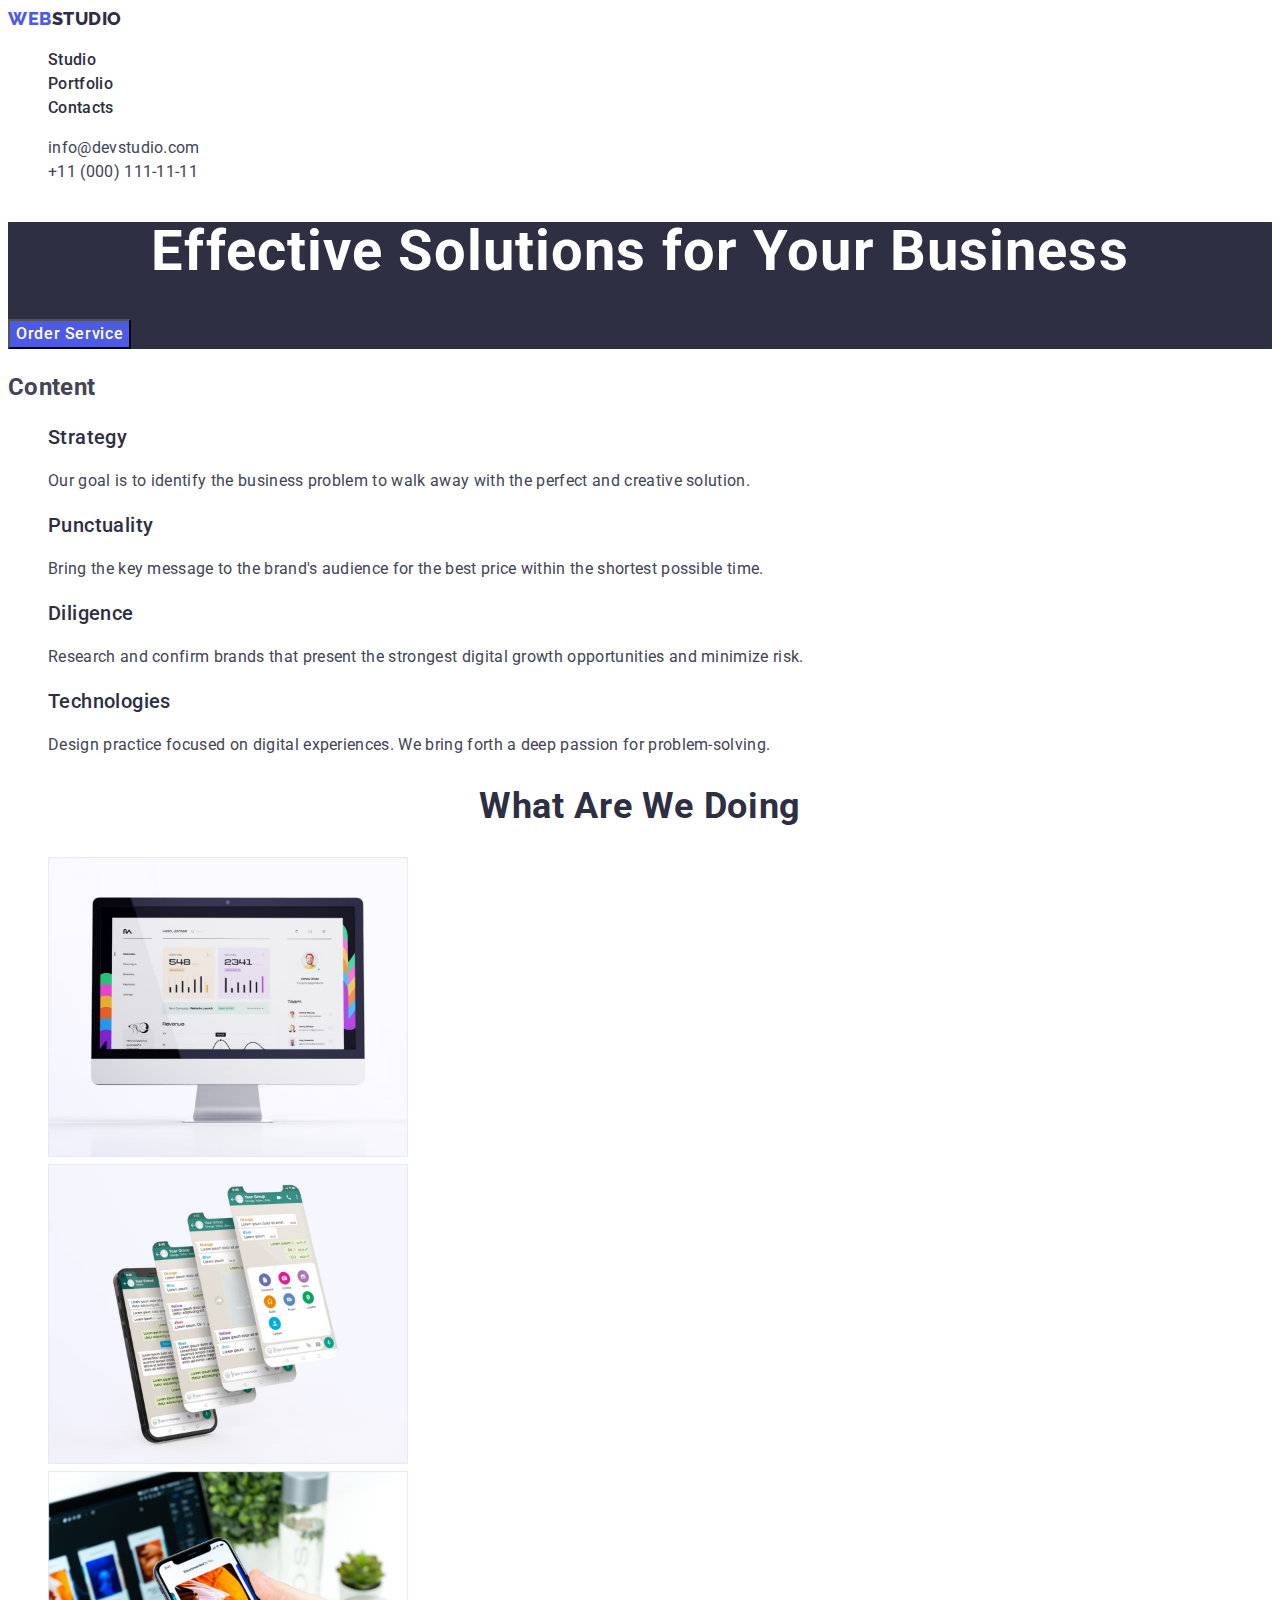
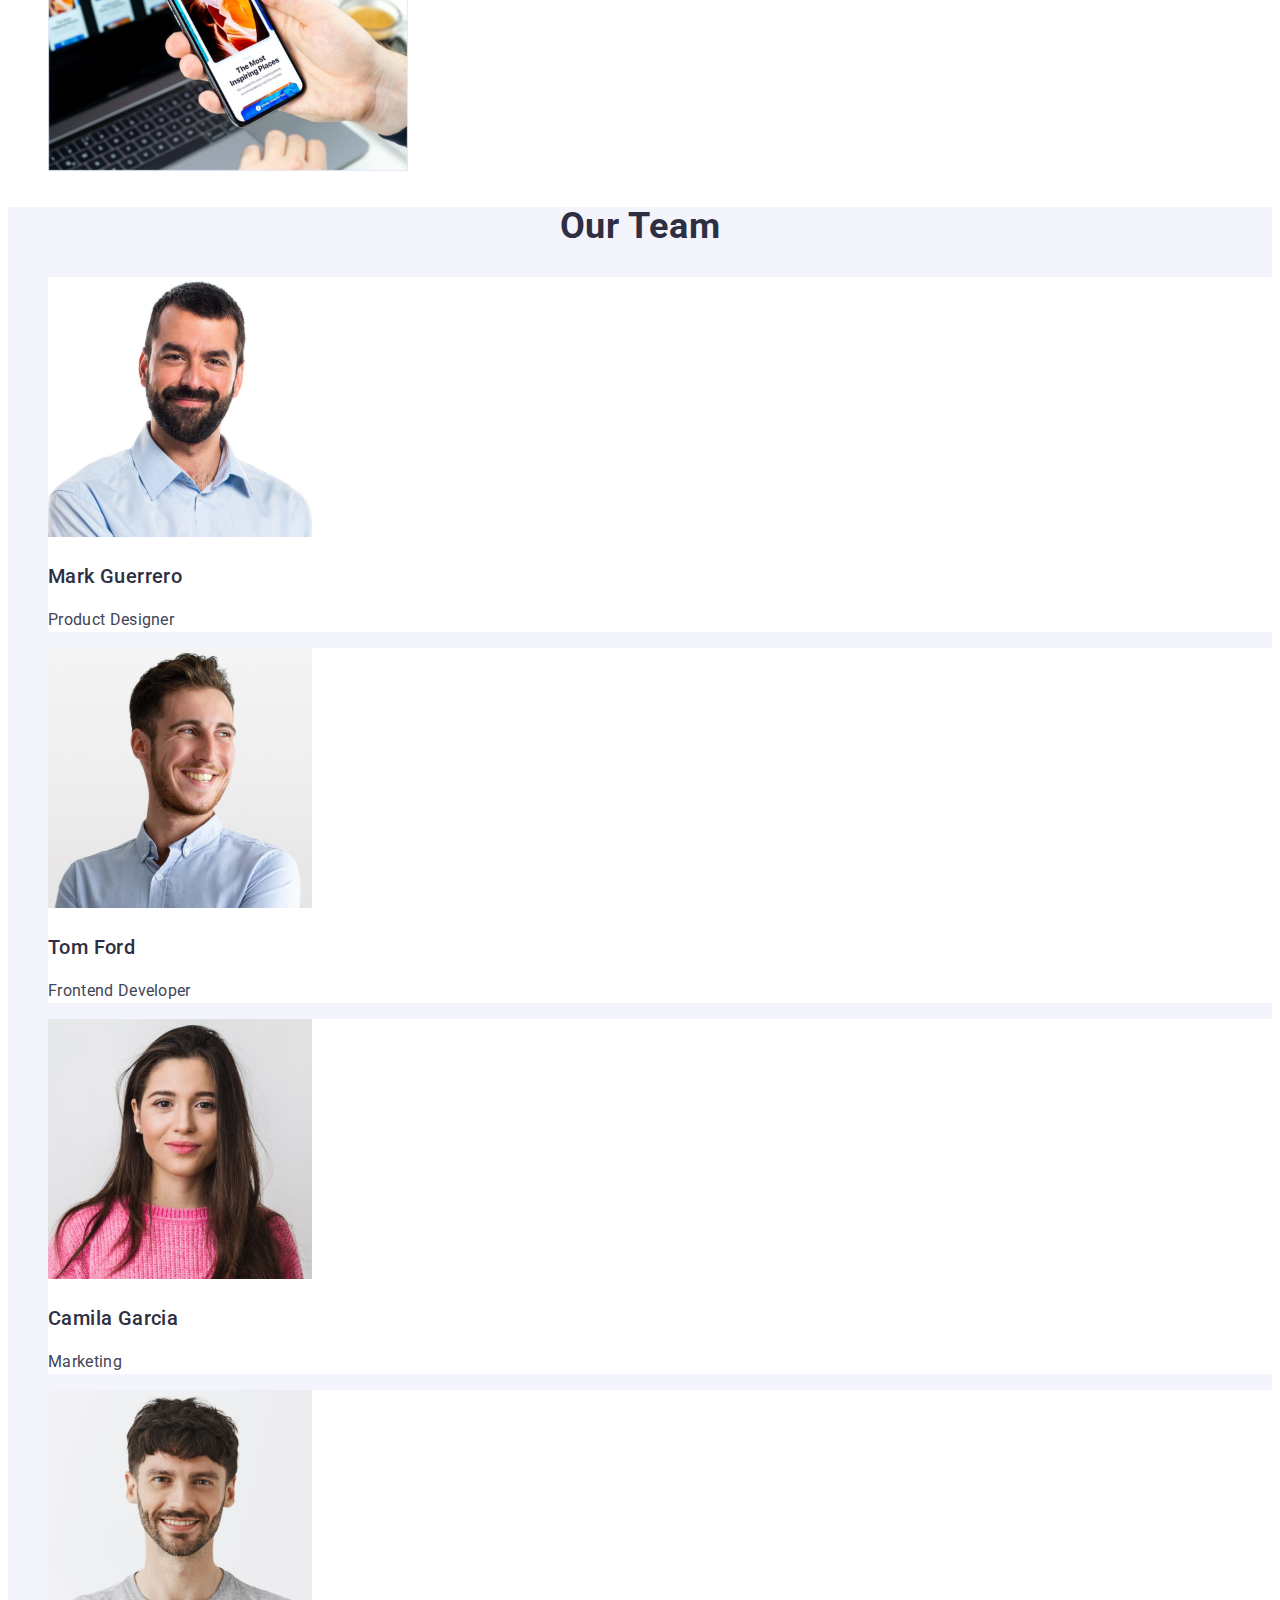
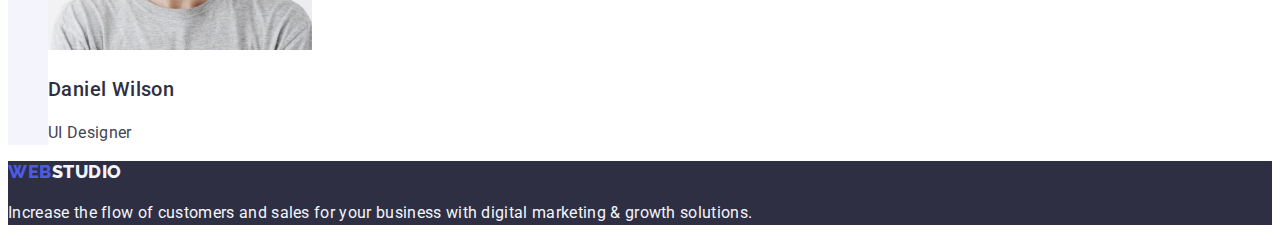
<file: index.html>
<!DOCTYPE html>
<html lang="en">
  <head>
    <meta charset="utf-8" />
    <meta name="description" content="Effective Solutions for Your Business" />
    <title>Web Studio</title>
    <link rel="preconnect" href="https://fonts.googleapis.com" />
    <link rel="preconnect" href="https://fonts.gstatic.com" crossorigin />
    <link rel="preconnect" href="https://fonts.googleapis.com" />
    <link rel="preconnect" href="https://fonts.gstatic.com" crossorigin />
    <link
      href="https://fonts.googleapis.com/css2?family=Raleway:wght@800&family=Roboto:wght@400;500;700;900&display=swap"
      rel="stylesheet"
    />
    <link rel="stylesheet" href="./portfolio.html" />
    <link rel="stylesheet" href="./css/styles.css" />
    
  </head>
  <body>
    <!-- header -->
    <header class="header">
      <!-- logo -->
      <nav class="nav list">
        <a class="logo link" href="./index.html" 
          >Web<span class="span-dark">Studio</span>
        </a>
        <!-- menu nav -->

        <ul class="navigation-list list">
          <li class="navigation-list-item">
            <a href="./index.html" class="navigation-item-link link">Studio</a>
          </li>
          <li class="navigation-list-item">
            <a href="./portfolio.html" class="navigation-item-link link">Portfolio</a>
          </li>
          <li class="navigation-list-item">
            <a href="" class="navigation-item-link link">Contacts</a>
          </li>
        </ul>
      </nav>

      <address class="address">
        <ul class="addres list">
          <li class="addres-list-item">
            <a class="addres-contacts link" href="mailto:info@devstudio.com"
              >info@devstudio.com</a
            >
          </li>
          <li class="addres-list-item">
            <a class="addres-contacts link" href="tel:+110001111111"
              >+11 (000) 111-11-11</a
            >
          </li>
        </ul>
      </address>
    </header>

    <!-- main content -->

    <main class="main-content">
      <!-- Hero section  -->
      <section class="hero">
        <h1 class="hero-text">Effective Solutions for Your Business</h1>
        <button type="button" class="button">Order Service</button>
      </section>
      <!--Benefits section  -->
      <section class="benefits-section">
        <h2 class="benefits-title">Content</h2>
        <ul class="benefits-list list">
          <li class="benefits-list-item">
            <h3 class="benefits-list-subtitle">Strategy</h3>
            <p class="benefits-list-desc">
              Our goal is to identify the business problem to walk away with the
              perfect and creative solution.
            </p>
          </li>
          <li class="benefits-list-item">
            <h3 class="benefits-list-subtitle">Punctuality</h3>
            <p class="benefits-list-desc">
              Bring the key message to the brand's audience for the best price
              within the shortest possible time.
            </p>
          </li>
          <li class="benefits-list-item">
            <h3 class="benefits-list-subtitle">Diligence</h3>
            <p class="benefits-list-desc">
              Research and confirm brands that present the strongest digital
              growth opportunities and minimize risk.
            </p>
          </li>
          <li class="benefits-list-item">
            <h3 class="benefits-list-subtitle">Technologies</h3>
            <p class="benefits-list-desc">
              Design practice focused on digital experiences. We bring forth a
              deep passion for problem-solving.
            </p>
          </li>
        </ul>
      </section>
      <!--Progres section -->
      <section class="progres-section">
        <h2 class="progres-title">What are we doing</h2>
        <ul class="progres-list list">
          <li class="progres-list-item">
            <img
              class="images"
              src="./images/mainpage/img5.jpg"
              alt="computer monitor"
              width="360"
            />
          </li>
          <li class="progres-list-item">
            <img
              class="images"
              src="./images/mainpage/img6.jpg"
              alt="application in the phone"
              width="360"
            />
          </li>
          <li class="progres-list-item">
            <img
              class="images"
              src="./images/mainpage/img7.jpg"
              alt="phone in hand in front of computer"
              width="360"
            />
          </li>
        </ul>
      </section>
      <!-- Team section -->

      <section class="team-section">
        <h2 class="team-title">Our Team</h2>
        <ul class="team-list list">
          <li class="team-list-item">
            <img
              class="team-img"
              src="./images/mainpage/img1.jpg"
              alt="Mark Guerrero"
              width="264"
            />
            <h3 class="name">Mark Guerrero</h3>
            <p class="profession">Product Designer</p>
          </li>
          <li class="team-list-item">
            <img
              class="team-img"
              src="./images/mainpage/img2.jpg"
              alt="Tom Ford"
              width="264"
            />
            <h3 class="name">Tom Ford</h3>
            <p class="profession">Frontend Developer</p>
          </li>
          <li class="team-list-item">
            <img
              class="team-img"
              src="./images/mainpage/img3.jpg"
              alt="Camila Garcia"
              width="264"
            />
            <h3 class="name">Camila Garcia</h3>
            <p class="profession">Marketing</p>
          </li>
          <li class="team-list-item">
            <img
              class="team-img"
              src="./images/mainpage/img4.jpg"
              alt="Daniel Wilson"
              width="264"
            />
            <h3 class="name">Daniel Wilson</h3>
            <p class="profession">UI Designer</p>
          </li>
        </ul>
      </section>
    </main>
    <!-- footer -->
    <footer class="footer">
      <a class="logo link" href="./index.html"
        >Web<span class="span-white">Studio</span></a
      >
      <p class="footer-text">
        Increase the flow of customers and sales for your business with digital
        marketing & growth solutions.
      </p>
    </footer>
  </body>
</html>
</file>
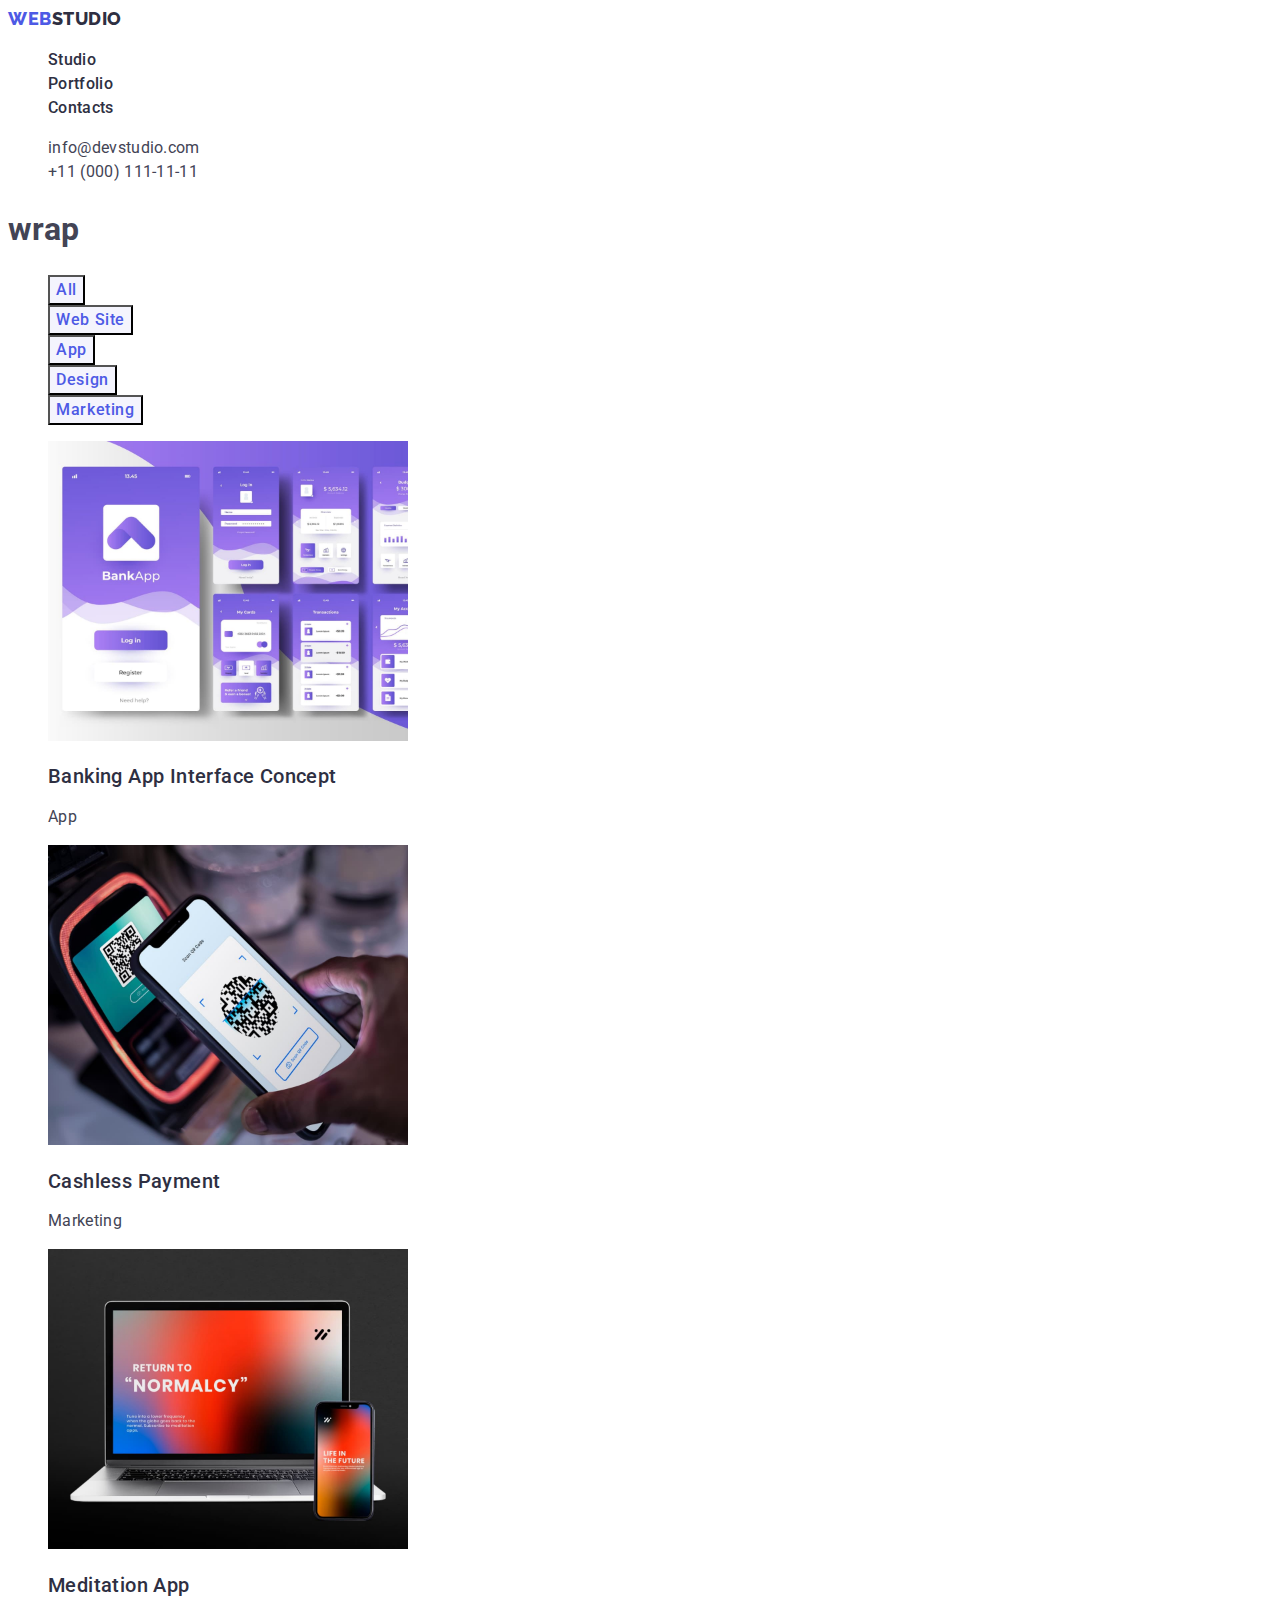
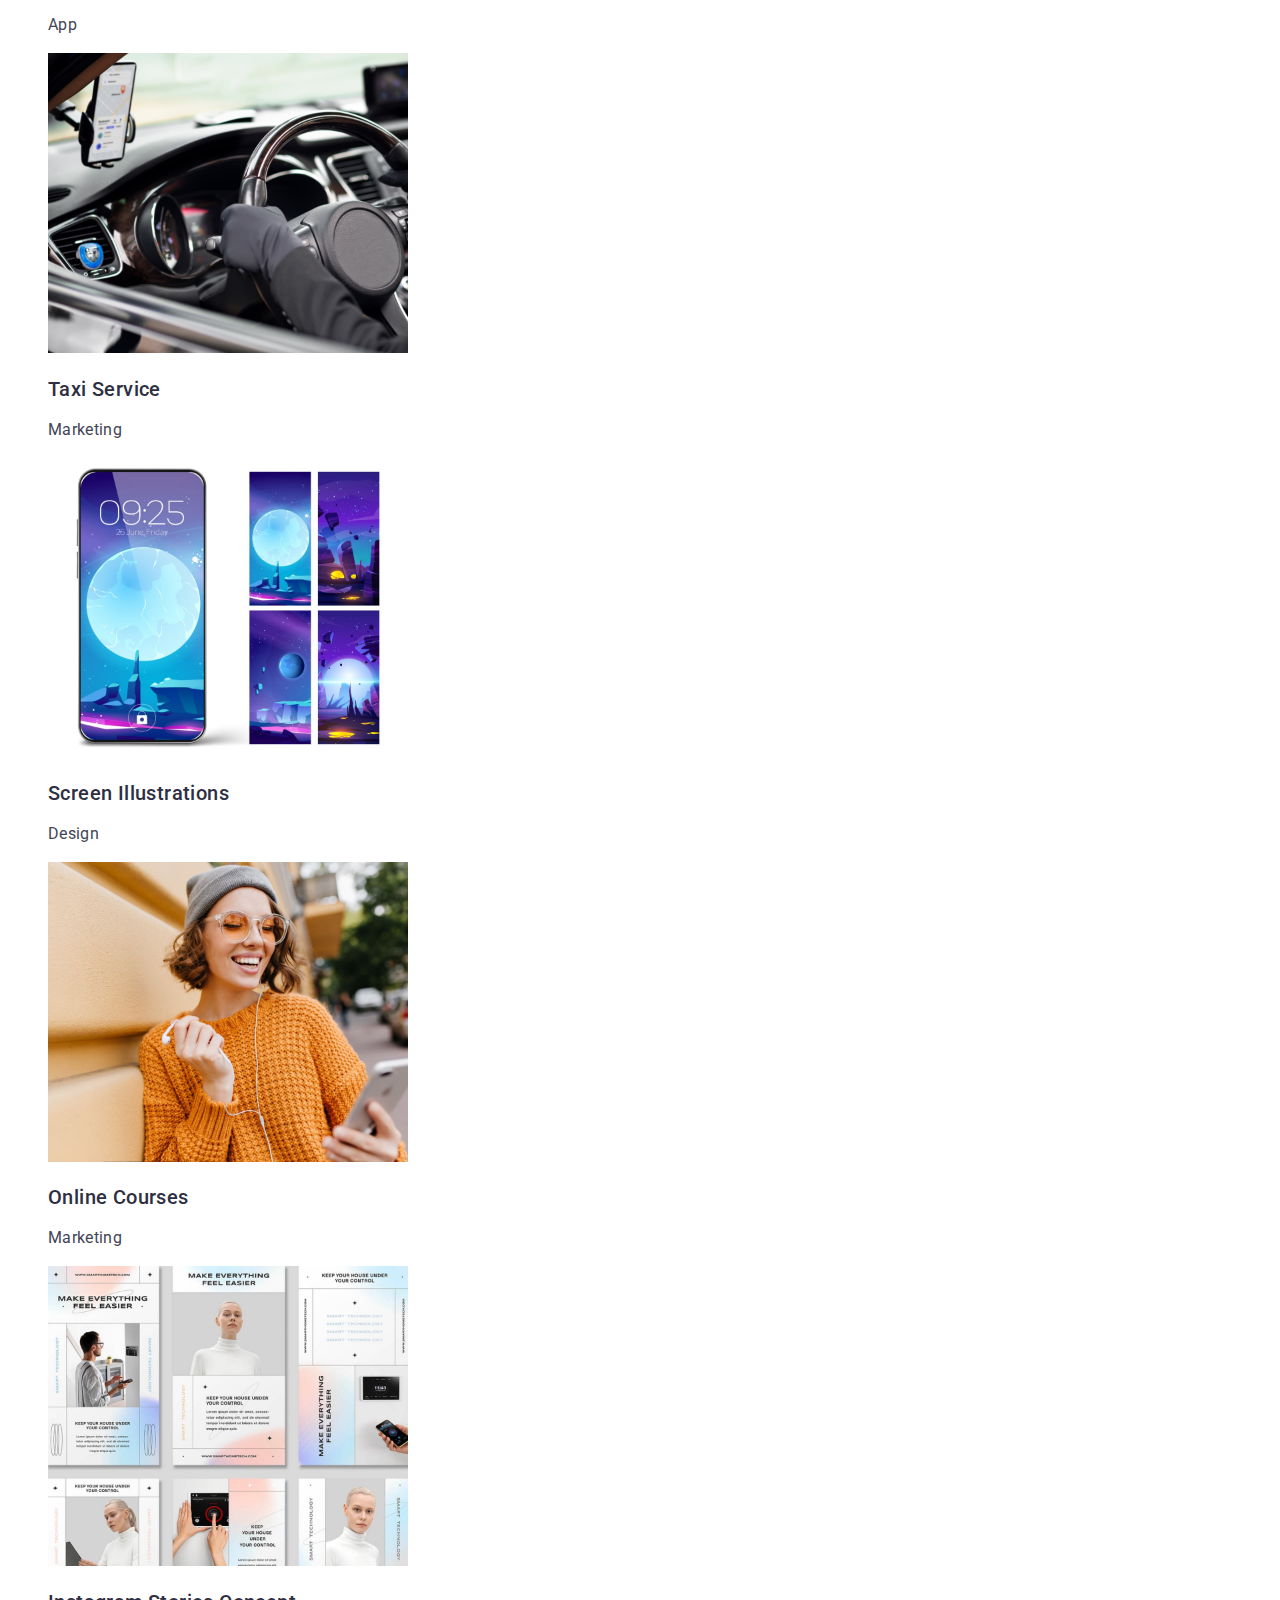
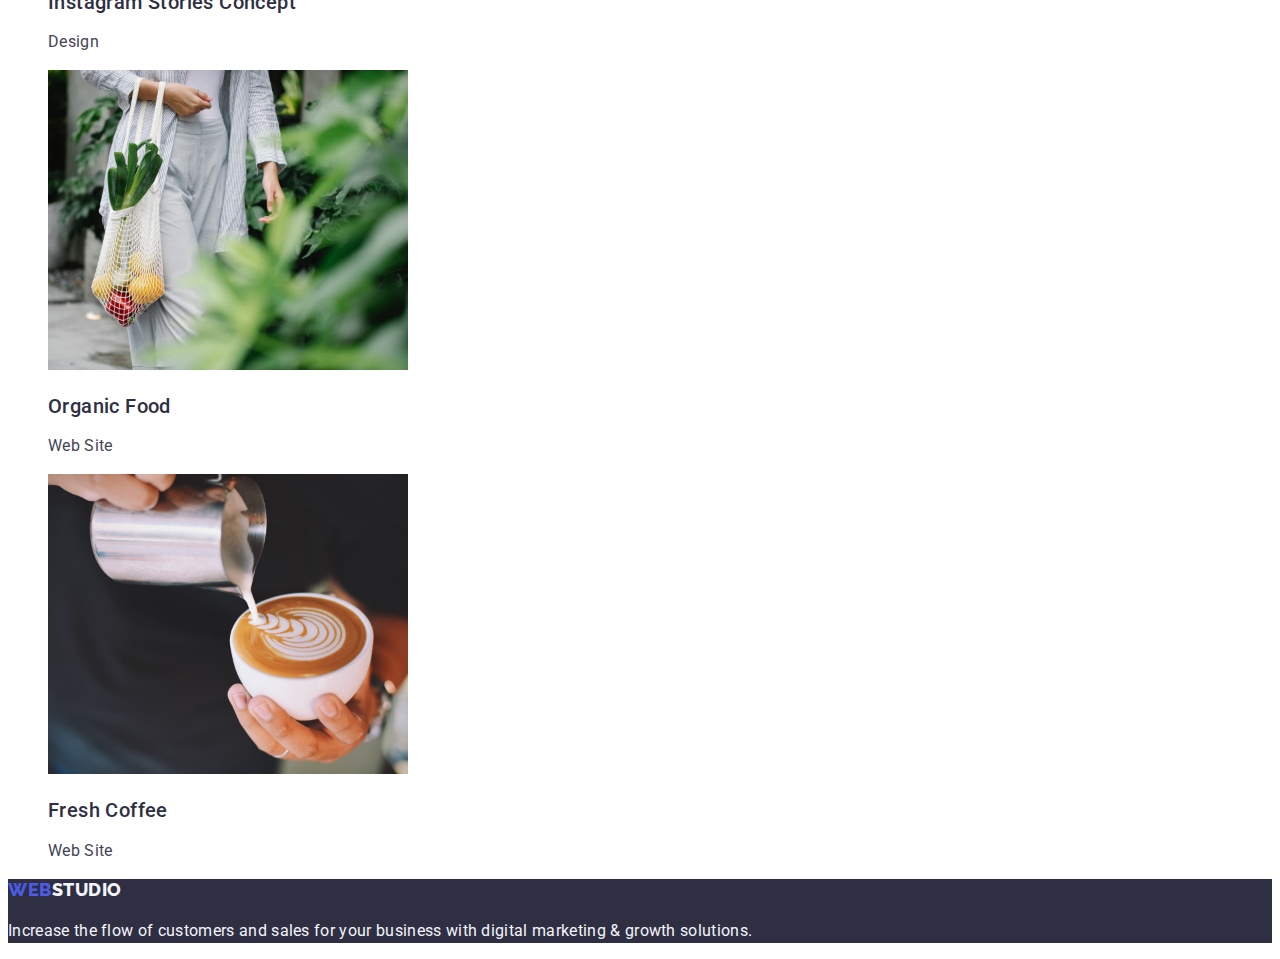
<file: portfolio.html>
<!DOCTYPE html>
<html lang="en">
  <head>
    <meta charset="UTF-8" />
    <meta name="viewport" content="width=device-width, initial-scale=1.0" />
    <title>Portfolio</title>
    <link rel="preconnect" href="https://fonts.googleapis.com" />
    <link rel="preconnect" href="https://fonts.gstatic.com" crossorigin />
    <link rel="preconnect" href="https://fonts.googleapis.com" />
    <link rel="preconnect" href="https://fonts.gstatic.com" crossorigin />
    <link
      href="https://fonts.googleapis.com/css2?family=Raleway:wght@800&family=Roboto:wght@400;500;700;900&display=swap"
      rel="stylesheet"
    />
    <link rel="stylesheet" href="./css/styles.css" />
    <link rel="stylesheet" href="./index.html" />
  </head>
  <body>
    <!-- header -->
    <header class="header">
      <!-- logo -->
      <nav class="nav list">
        <a class="logo link" href="./index.html"
          >Web<span class="span-dark">Studio</span></a
        >
        <!-- menu nav -->

        <ul class="navigation-list list">
          <li class="navigation-list-item">
            <a href="./index.html" class="navigation-item-link link">Studio</a>
          </li>
          <li class="navigation-list-item">
            <a href="./portfolio.html" class="navigation-item-link link"
              >Portfolio</a
            >
          </li>
          <li class="navigation-list-item">
            <a href="" class="navigation-item-link link">Contacts</a>
          </li>
        </ul>
      </nav>

      <address class="address">
        <ul class="addres list">
          <li class="addres-list-item">
            <a class="addres-contacts link" href="mailto:info@devstudio.com"
              >info@devstudio.com</a
            >
          </li>
          <li class="addres-list-item">
            <a class="addres-contacts link" href="tel:+110001111111"
              >+11 (000) 111-11-11</a
            >
          </li>
        </ul>
      </address>
    </header>

    <!-- main content -->
    <main class="main-content">
      <!--Filtr section  -->
      <section class="filtr section">
        <h1>wrap</h1>
        <ul class="filtr-list list">
          <li class="filtr-list-item">
            <button class="button-filtre" type="button">All</button>
          </li>
          <li class="filtr-list-item">
            <button class="button-filtre" type="button">Web Site</button>
          </li>
          <li class="filtr-list-item">
            <button class="button-filtre" type="button">App</button>
          </li>
          <li class="filtr-list-item">
            <button class="button-filtre" type="button">Design</button>
          </li>
          <li class="filtr-list-item">
            <button class="button-filtre" type="button">Marketing</button>
          </li>
        </ul>

        <ul class="card-list list">
          <li class="card-list-item">
            <a class="link" href="">
              <img
                class="img"
                src="./images/portfolio/img1.jpg"
                alt="Banking App Interface Concept"
                width="360"
              />
              <h2 class="card-item-title">Banking App Interface Concept</h2>
              <p class="card-list-desc">App</p>
            </a>
          </li>
          <li class="card-list-item">
            <a class="link" href="">
              <img
                class="img"
                src="./images/portfolio/img2.jpg"
                alt="Cashless Payment"
                width="360"
              />
              <h2 class="card-item-title">Cashless Payment</h2>
              <p class="card-list-desc">Marketing</p>
            </a>
          </li>
          <li class="card-list-item">
            <a class="link" href="">
              <img
                class="img"
                src="./images/portfolio/img3.jpg"
                alt="Meditation App"
                width="360"
              />
              <h2 class="card-item-title">Meditation App</h2>
              <p class="card-list-desc">App</p>
            </a>
          </li>
          <li class="card-list-item">
            <a class="link" href="">
              <img
                class="img"
                src="./images/portfolio/img4.jpg"
                alt="Taxi Service"
                width="360"
              />
              <h2 class="card-item-title">Taxi Service</h2>
              <p class="card-list-desc">Marketing</p>
            </a>
          </li>
          <li class="card-list-item">
            <a class="link" href="">
              <img
                class="img"
                src="./images/portfolio/img5.jpg"
                alt="Screen Illustrations"
                width="360"
              />
              <h2 class="card-item-title">Screen Illustrations</h2>
              <p class="card-list-desc">Design</p>
            </a>
          </li>
          <li class="card-list-item">
            <a class="link" href="">
              <img
                class="img"
                src="./images/portfolio/img6.jpg"
                alt="Online Courses"
                width="360"
              />
              <h2 class="card-item-title">Online Courses</h2>
              <p class="card-list-desc">Marketing</p>
            </a>
          </li>
          <li class="card-list-item">
            <a class="link" href="">
              <img
                class="img"
                src="./images/portfolio/img7.jpg"
                alt="Instagram Stories Concept"
                width="360"
              />
              <h2 class="card-item-title">Instagram Stories Concept</h2>
              <p class="card-list-desc">Design</p>
            </a>
          </li>
          <li class="card-list-item">
            <a class="link" href="">
              <img
                class="img"
                src="./images/portfolio/img8.jpg"
                alt="Organic Food"
                width="360"
              />
              <h2 class="card-item-title">Organic Food</h2>
              <p class="card-list-desc">Web Site</p>
            </a>
          </li>
          <li class="card-list-item">
            <a class="link" href="">
              <img
                class="img"
                src="./images/portfolio/img9.jpg"
                alt="Fresh Coffee"
                width="360"
              />
              <h2 class="card-item-title">Fresh Coffee</h2>
              <p class="card-list-desc">Web Site</p>
            </a>
          </li>
        </ul>
      </section>
    </main>
    <!-- footer -->
    <footer class="footer">
      <a class="logo link" href="./index.html"
        >Web<span class="span-white">Studio</span></a
      >
      <p class="footer-text">
        Increase the flow of customers and sales for your business with digital
        marketing & growth solutions.
      </p>
    </footer>
  </body>
</html>
</file>
<file: css/styles.css>
/* Base style */
 body {
     font-family: Roboto, sans-serif;
     font-size: 16px;
     font-style: normal;
     font-weight: 400;
     line-height: 1.5;
     letter-spacing: 0.32px;
     color: var(--slate);
     background-color: #FFF;
 }

 :root {

     --primary-font: "Roboto", sans-serif;
     --title-font: "Raleway", sans-serif;
     /* colors */
     --iris: #4D5AE5;
     --ocean: #404BBF;
     --navyblue: #2E2F42;
     --green: #31D0AA;
     --slate: #434455;
     --lightslate: #8E8F99;
     --cornflower: #E7E9FC;
     --cloud: #F4F4FD;
     --navybluemodal: #2E2F42;
     --grey: #2E2F42;
     --white: #FFFFFF;
     --dairy: #FCFCFC;




 }

 .section {}

 .link {
     text-decoration: none;

 }

 .list {
     list-style: none;
 }

 /* header style */
 .heder {}

 /* LOGO */
 .logo {
     color: var(--iris);
     font-family: Raleway, sans-serif;
     font-size: 18px;
     font-style: normal;
     font-weight: 800;
     line-height: 1.17;
     letter-spacing: 0.03em;
     text-transform: uppercase;

 }

 .span-dark {
     color: var(--navyblue);
 }

 .span-white {
     color: var(--cloud);
 }

 .nav {
     list-style: none;
 }

 .navigation-item-link {
     color: var(--navyblue);
     font-style: normal;
     font-weight: 500;
     letter-spacing: 0.02em;
     font-size: 16px;
     line-height: 1.5;

 }

 .navigation-item-link:hover,
 .navigation-item-link:focus {
    color: #404bbf;

 }




 .addres-contacts {
     color: var(--slate);
     font-style: normal;
     font-weight: 400;
     line-height: 1.5;
     letter-spacing: 0.32px;


 }

 .address {
     font-style: normal;
 }

 .addres-contacts:hover,
 .addres-contacts:focus {
     color: #404bbf;
 }



 /* main */
 .main {}

 /* Hero section */
 .hero {
     background: var(--navyblue);

 }

 .hero-text {
     color: var(--white);
     font-size: 56px;
     font-weight: 700;
     line-height: 1.07;
     letter-spacing: 1.12px;
     text-align: center;
 }

 .button {
     color: var(--white);
     font-style: normal;
     font-weight: 500;
     letter-spacing: 0.64px;
     background: var(--iris);
     font-family: "Roboto", sans-serif;
     font-size: 16px;
     line-height: 1.5;
     letter-spacing: 0.04em;
     cursor: pointer
 }

 .button:hover,
 .button:focus {
     background-color: #404BBF;
 }

 .button-filtre {
     color: var(--iris);
     font-style: normal;
     cursor: pointer;
     background-color: #F4F4FD;
     cursor: pointer;
     font-family: "Roboto", sans-serif;
     font-size: 16px;
     font-style: normal;
     font-weight: 500;
     line-height: 1.5;
     letter-spacing: 0.04em;
 }

 .button-filtre:hover,
 .button-filtre:focus {
     color: #FFFFFF;
     background-color: #404BBF;
 }

 .button-filtre-withe {
     color: var(--white);

 }

 /* Benefits section */
 .benefits-section {}

 .benefits-title {}

 .benefits-list {}

 .benefits-list-item {}

 .benefits-list-subtitle {
     color: var(--navyblue);
     font-size: 20px;
     font-weight: 500;
     line-height: 1.2;
     letter-spacing: 0.4px;

 }

 .benefits-list-desc {}

 /* Progres section */
 .progres-section {}

 .progres-title {
     color: var(--navyblue);
     font-size: 36px;
     font-weight: 700;
     line-height: 1.11;
     letter-spacing: 0.72px;
     text-transform: capitalize;
     text-align: center;
 }

 .progres-list {}

 .progres-list-item {}

 .images {}

 /* Team section */
 .team-section {
     background-color: #F4F4FD;
 }

 .team-title {
     color: var(--navyblue);
     font-size: 36px;
     font-style: normal;
     font-weight: 700;
     line-height: 1.11;
     letter-spacing: 0.72px;
     text-transform: capitalize;
     text-align: center;

 }

 .team-list {}

 .team-list-item {
     background-color: #FFFFFF;
 }

 .team-img {}

 .name {
     color: var(--navyblue);
     font-size: 20px;
     font-style: normal;
     font-weight: 500;
     line-height: 1.2;
     letter-spacing: 0.4px;
 }

 .profession {}

 /* card */
 .card-item-title {
     color: #2e2f42;
     font-size: 20px;
     font-style: normal;
     font-weight: 500;
     line-height: 1.2;
     letter-spacing: 0.02em;
 }

 .card-list-desc {
     font-size: 16px;
     line-height: 1.5;
     letter-spacing: 0.02em;
     color: #434455;

 }


 /* footer */
 .footer {
     background: var(--navyblue);

 }

 .link-logo {}

 .footer-text {
     color: var(--cloud);

 }
</file>
